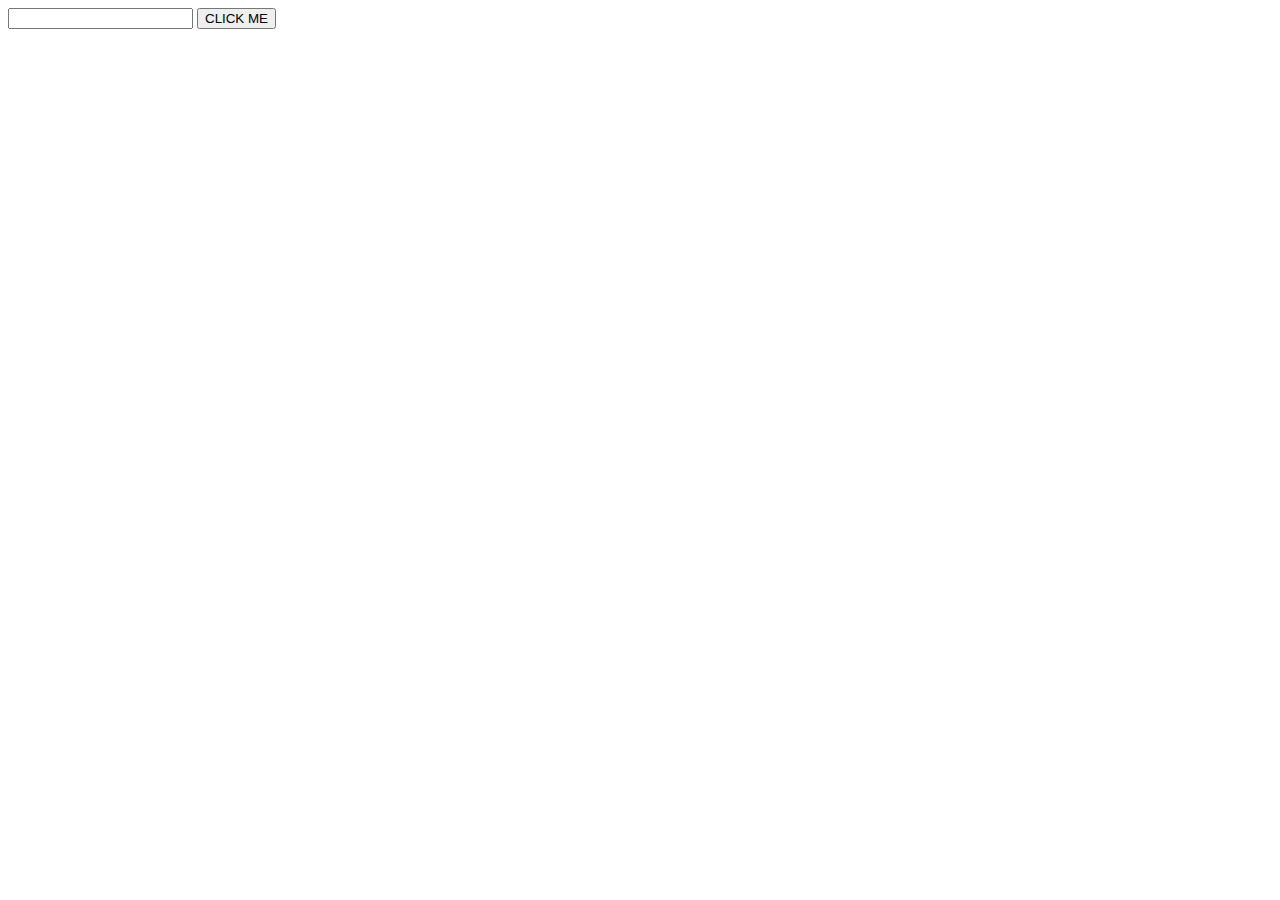
<file: past versions/test.html>
<!DOCTYPE html>
<html lang="en">

<head>

    <script type="text/javascript" src="test.js"></script>

</head>

<body>

    <input type="text">
    <button type="click">CLICK ME</button>


    <script>

        url = 'https://api.etherscan.io/api?module=account&action=txlistinternal&address=0x299a0fAF372A6b685a4e8339722f4a5fDC518724&sort=desc&apikey=744C6G2WQX78MHG8PXKRJ8D3G9KAXI6ARZ';

        url2 = 'https://api.etherscan.io/api?module=account&action=txlist&address=0x299a0fAF372A6b685a4e8339722f4a5fDC518724&sort=desc&apikey=744C6G2WQX78MHG8PXKRJ8D3G9KAXI6ARZ';

        urlBSC = 'https://api.bscscan.com/api?module=account&action=tokentx&address=0x299a0fAF372A6b685a4e8339722f4a5fDC518724&sort=desc&apikey=DEJRY487FBI9T81GH6Q4DN3RAM8C2WY7RB'

        urlAVAX = 'https://api.snowtrace.io/api?module=account&action=tokentx&address=0x299a0fAF372A6b685a4e8339722f4a5fDC518724&sort=desc&apikey=VE56HHXDNXA3Y684ZBZZ61HNKRW8BF4JP9'

        normalTx = [];
        internalTx = [];
        hashList = [];
        total = 0

        function findTx(array, blockNo) {
            array.forEach((url, index) => {
                if (array[index].blockNumber == blockNo) {
                    console.log(array[index]);
                }
            })
        }

        function getInternalTx() {
            return fetch(url)
                .then(response => {
                    return response.json();
                })
                .then(res => {
                    console.log(res.result);
                    internalTx = res.result;
                    internalTx.forEach((url, index) => {
                        let amt = internalTx[index].value
                        amt = amt / Math.pow(10, 18);
                        total += amt;
                    })
                    console.log(total);
                })
        }

        function getNormalTx() {
            return fetch(url2)
                .then(response => {
                    return response.json();
                })
                .then(res => {
                    console.log(res.result);
                    normalTx = res.result;
                })
        }

        function getBscTx() {
            return fetch(urlBSC)
                .then(response => {
                    return response.json();
                })
                .then(res => {
                    console.log(res.result);
                })
        }

        function getAvaxTx() {
            return fetch(urlAVAX)
                .then(response => {
                    return response.json();
                })
                .then(res => {
                    console.log(res.result);
                })
        }

        async function go() {
            await getAvaxTx();
        }

        go();

    </script>
</body>

</html>
</file>
